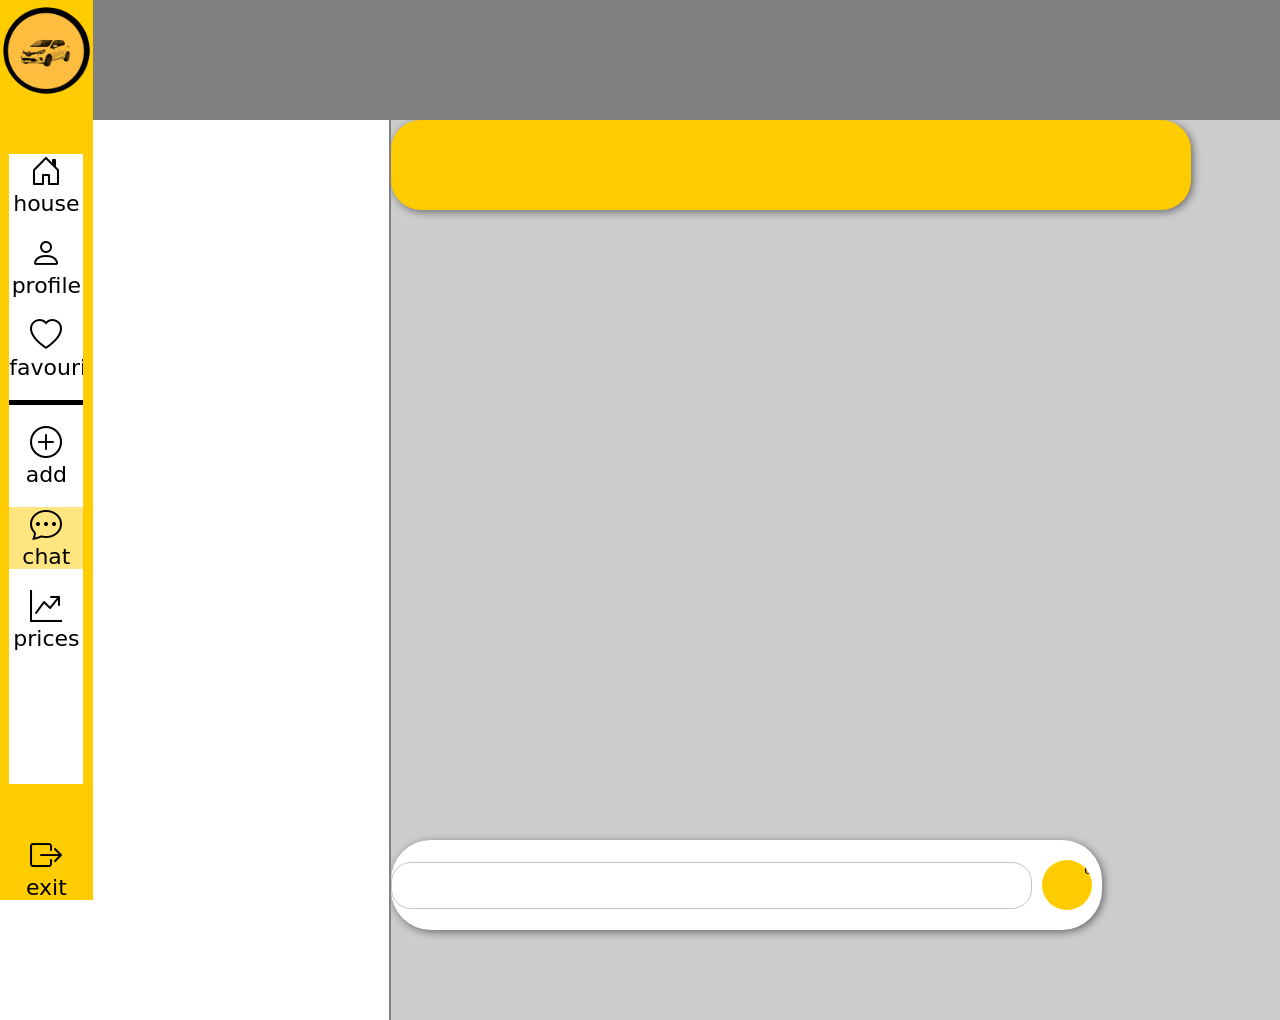
<file: chat.html>
<!DOCTYPE html>
<head>
  <link href="assets/bootstrap-icons/bootstrap-icons.css" rel="stylesheet">
  <link rel="stylesheet" href="assets/css/left.css">
  <link rel="stylesheet" href="assets/css/chat.css">
</head>
<body>
  <main>
    <div class="left" >
      <img src="assets/img/logo/logo.png" class="logo">
      <section>     
        <a  href="index.html"><i class="bi bi-house-door" ></i> <span>house</span></a>
        <a href="profile.html"><i class="bi bi-person"></i> <span>profile</span> </a>
        <a href="favourite.html"><i class="bi bi-heart"></i> <span>favourite</span> </a>
        <div ></div>
        <a><i class="bi bi-plus-circle"></i> <span>add</span> </a>
        <a id="chat" href="chat.html" ><i class="bi bi-chat-dots"></i> <span>chat</span> </a>
        <a><i class="bi bi-graph-up-arrow"></i> <span>prices</span> </a>
      </section>
      <a id="exit" href="index.html"><i class="bi bi-box-arrow-right" ></i> <br> <span>exit</span></a>
    </div>
    <div class="view">
      <div class="pub"></div>
      <div class="chat">
        <div class="names">
          
        </div>
        <div class="chat-block">
          <div class="cell"></div>
          <div class="page"></div>
          <div class="sent">
            <div class="sent-button">o</div>
            <input type="text" >

            
          </div>
        </div>


        
      </div>
    </div>
  </main>
</body>
</file>
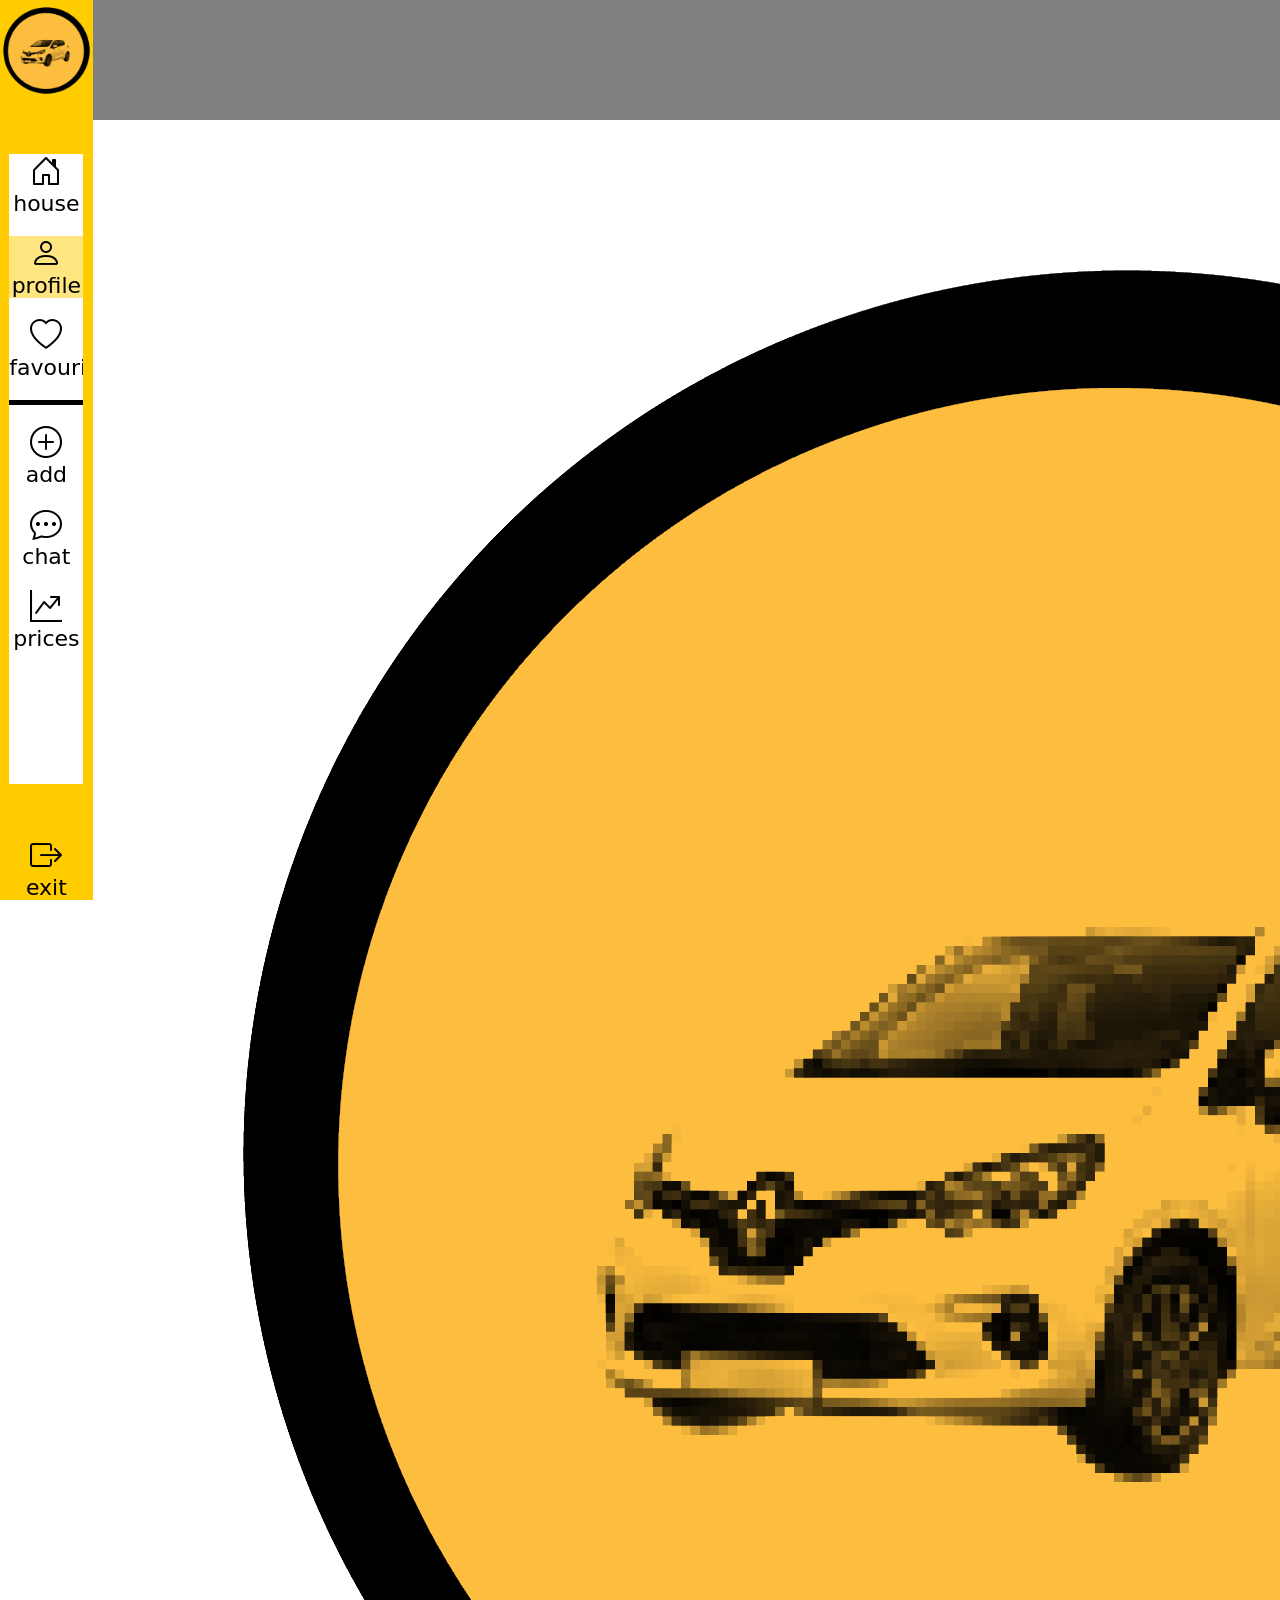
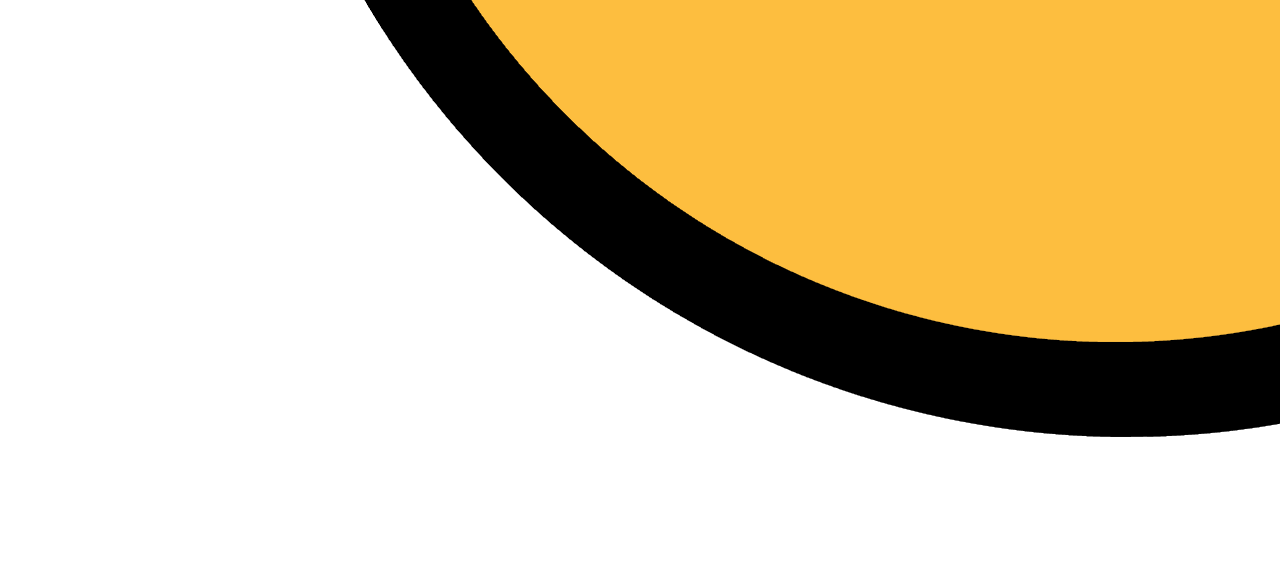
<file: Edite.html>
<!DOCTYPE html>
<head>
  <link href="assets/bootstrap-icons/bootstrap-icons.css" rel="stylesheet">
  <link rel="stylesheet" href="assets/css/left.css">
  <link rel="stylesheet" href="assets/css/profile.css">
  
</head>
<body>
  <main>
    <div class="left" >
      <img src="assets/img/logo/logo.png" class="logo">
      <section>     
        <a  href="index.html"><i class="bi bi-house-door" ></i> <span>house</span></a>
        <a id="profile" href="profile.html"><i class="bi bi-person"></i> <span>profile</span> </a>
        <a href="favourite.html"><i class="bi bi-heart"></i> <span>favourite</span> </a>
        <div ></div>
        <a><i class="bi bi-plus-circle"></i> <span>add</span> </a>
        <a href="chat.html"><i class="bi bi-chat-dots"></i> <span>chat</span> </a>
        <a><i class="bi bi-graph-up-arrow"></i> <span>prices</span> </a>
      </section>
      <a id="exit" href="index.html"><i class="bi bi-box-arrow-right" ></i> <br> <span>exit</span></a>
    </div>
    <div class="view">
      <div class="pub"></div>
      
      <div class="Edite">
        <img src="assets/img/logo/logo.png">
        <div>
          
          
        </div>
      </div>
      
    </div>
  </main>
</file>
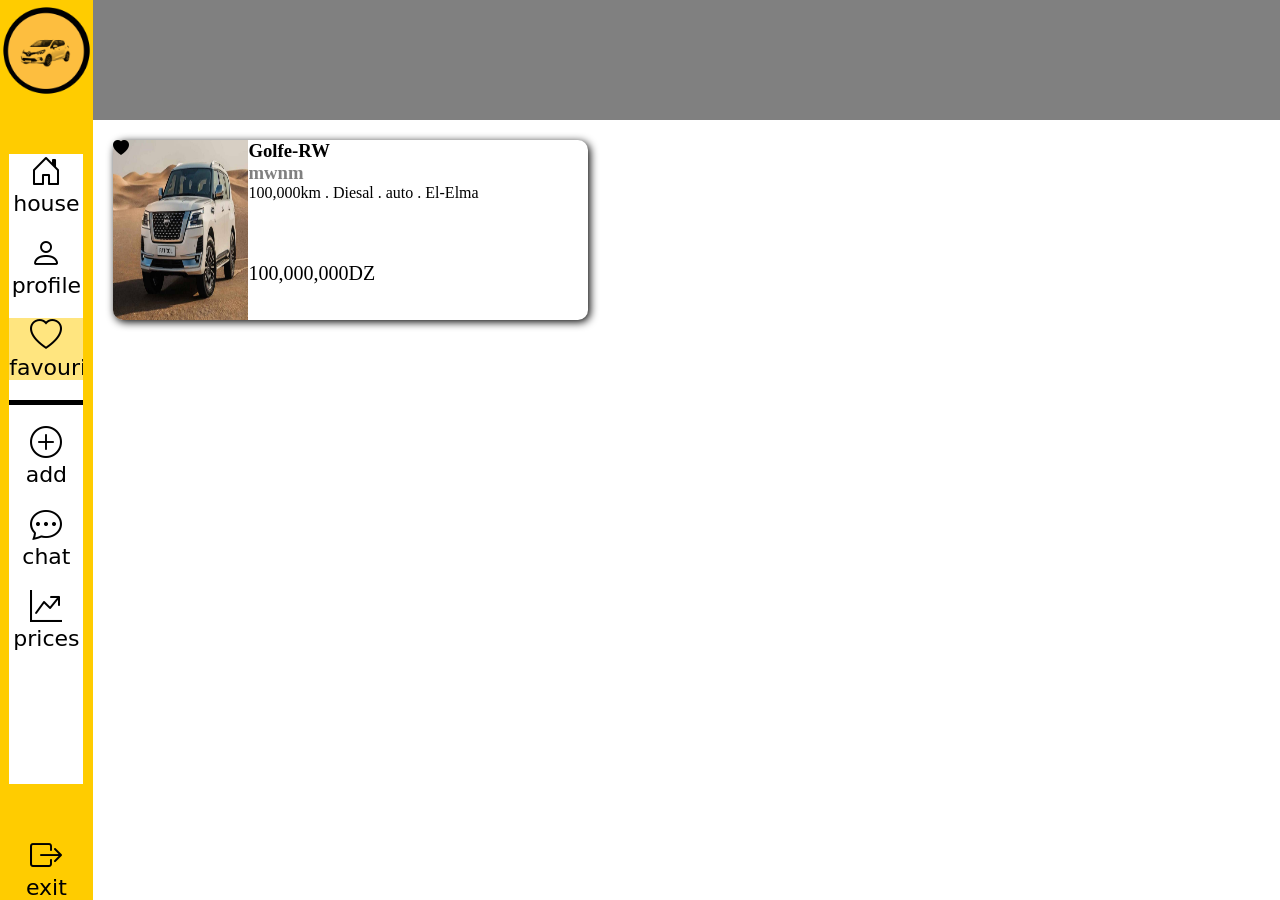
<file: favourite.html>
<!DOCTYPE html>
<head>
  <link href="assets/bootstrap-icons/bootstrap-icons.css" rel="stylesheet">
  <link rel="stylesheet" href="assets/css/left.css">
  <link rel="stylesheet" href="assets/css/favourite.css">
  
</head>
<body>
  <main>
    <div class="left" >
      <img src="assets/img/logo/logo.png" class="logo">
      <section>     
        <a  href="index.html"><i class="bi bi-house-door" ></i> <span>house</span></a>
        <a  href="profile.html"><i class="bi bi-person"></i> <span>profile</span> </a>
        <a id="favourit" href="favourite.html"><i class="bi bi-heart"></i> <span>favourite</span> </a>
        <div ></div>
        <a><i class="bi bi-plus-circle"></i> <span>add</span> </a>
        <a href="chat.html"><i class="bi bi-chat-dots"></i> <span>chat</span> </a>
        <a><i class="bi bi-graph-up-arrow"></i> <span>prices</span> </a>
      </section>
      <a id="exit" href="index.html"><i class="bi bi-box-arrow-right" ></i> <br> <span>exit</span></a>
    </div>
    <div class="view">
      <div class="pub"></div>
      <div class="favourit">
        <img src="assets/img/Good/5.jpg">
        <i class="bi bi-heart-fill"></i>
        <div class="">
          <h3 class="titre">Golfe-RW</h3>
          <h3 class="model">mwnm</h3>
          <span class="km">100,000km</span>
          <span>.</span>
          <span class="mazot">Diesal</span>
          <span>.</span>
          <span class="control">auto</span>
          <span>.</span>
          <span class="place">El-Elma</span>
          <p class="price">100,000,000DZ</p>
        </div>
      </div>
      
    </div>
  </main>
</file>
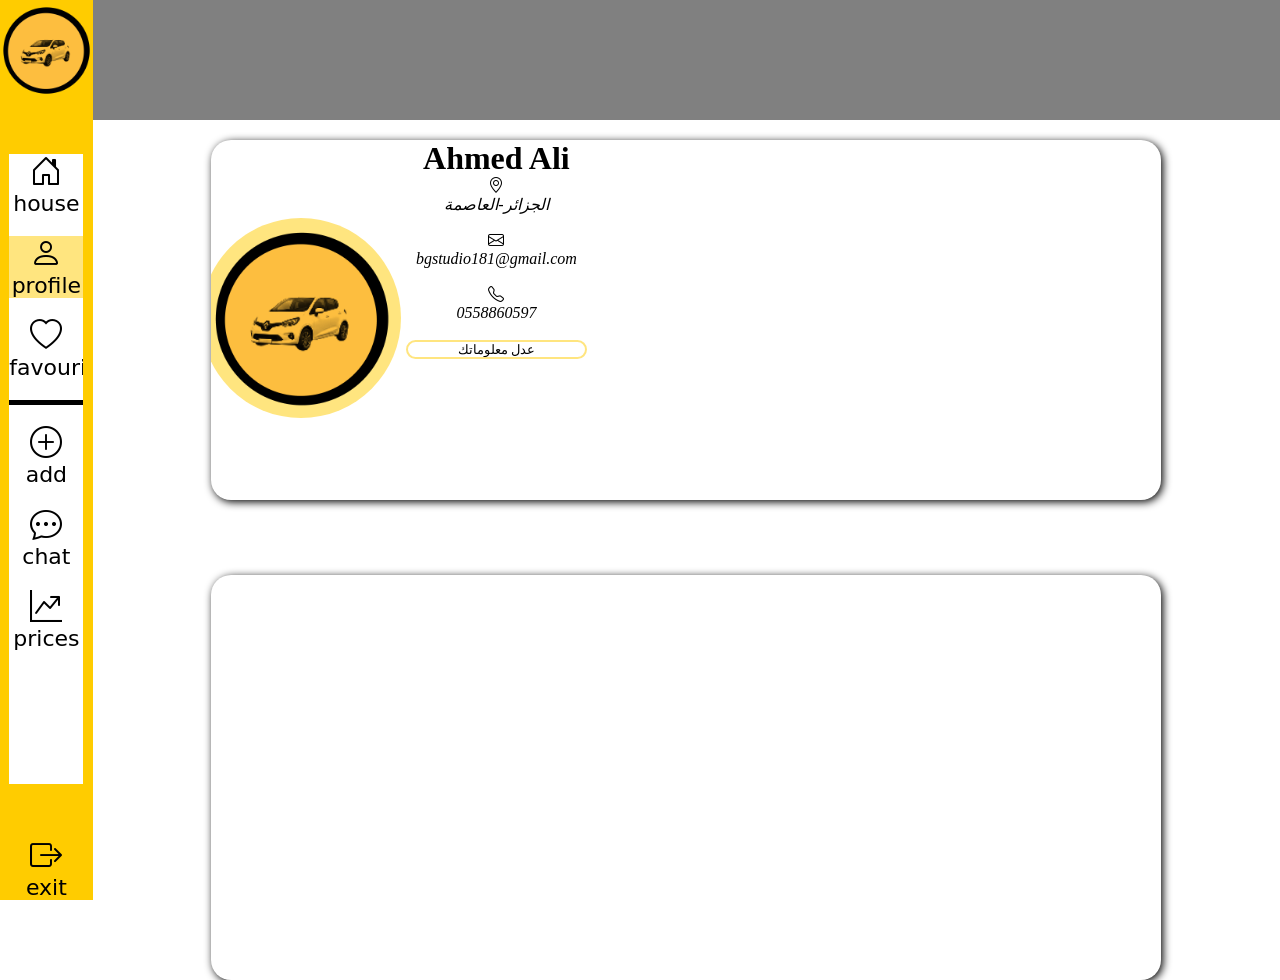
<file: profile.html>
<!DOCTYPE html>
<head>
  <link href="assets/bootstrap-icons/bootstrap-icons.css" rel="stylesheet">
  <link rel="stylesheet" href="assets/css/left.css">
  <link rel="stylesheet" href="assets/css/profile.css">
  
</head>
<body>
  <main>
    <div class="left" >
      <img src="assets/img/logo/logo.png" class="logo">
      <section>     
        <a  href="index.html"><i class="bi bi-house-door" ></i> <span>house</span></a>
        <a id="profile" href="profile.html"><i class="bi bi-person"></i> <span>profile</span> </a>
        <a href="favourite.html"><i class="bi bi-heart"></i> <span>favourite</span> </a>
        <div ></div>
        <a><i class="bi bi-plus-circle"></i> <span>add</span> </a>
        <a href="chat.html"><i class="bi bi-chat-dots"></i> <span>chat</span> </a>
        <a><i class="bi bi-graph-up-arrow"></i> <span>prices</span> </a>
      </section>
      <a id="exit" href="index.html"><i class="bi bi-box-arrow-right" ></i> <br> <span>exit</span></a>
    </div>
    <div class="view">
      <div class="pub"></div>
      <div class="information">
        <div class="photo">
          <img src="assets/img/logo/logo.png">
        </div>
        <div>
          <h1>Ahmed Ali</h1>
          <i class="bi bi-geo-alt"><p class="position">الجزائر-العاصمة</p></i>
          <br>
          <i class="bi bi-envelope"><p class="email">bgstudio181@gmail.com</p></i>
          <br>
          <i class="bi bi-telephone"><p class="phone">0558860597</p></i>
          <br>
          <button>عدل معلوماتك</button>
        </div>     
      </div>
      <div class="setting">
        
      </div>
      
    </div>
  </main>
</file>
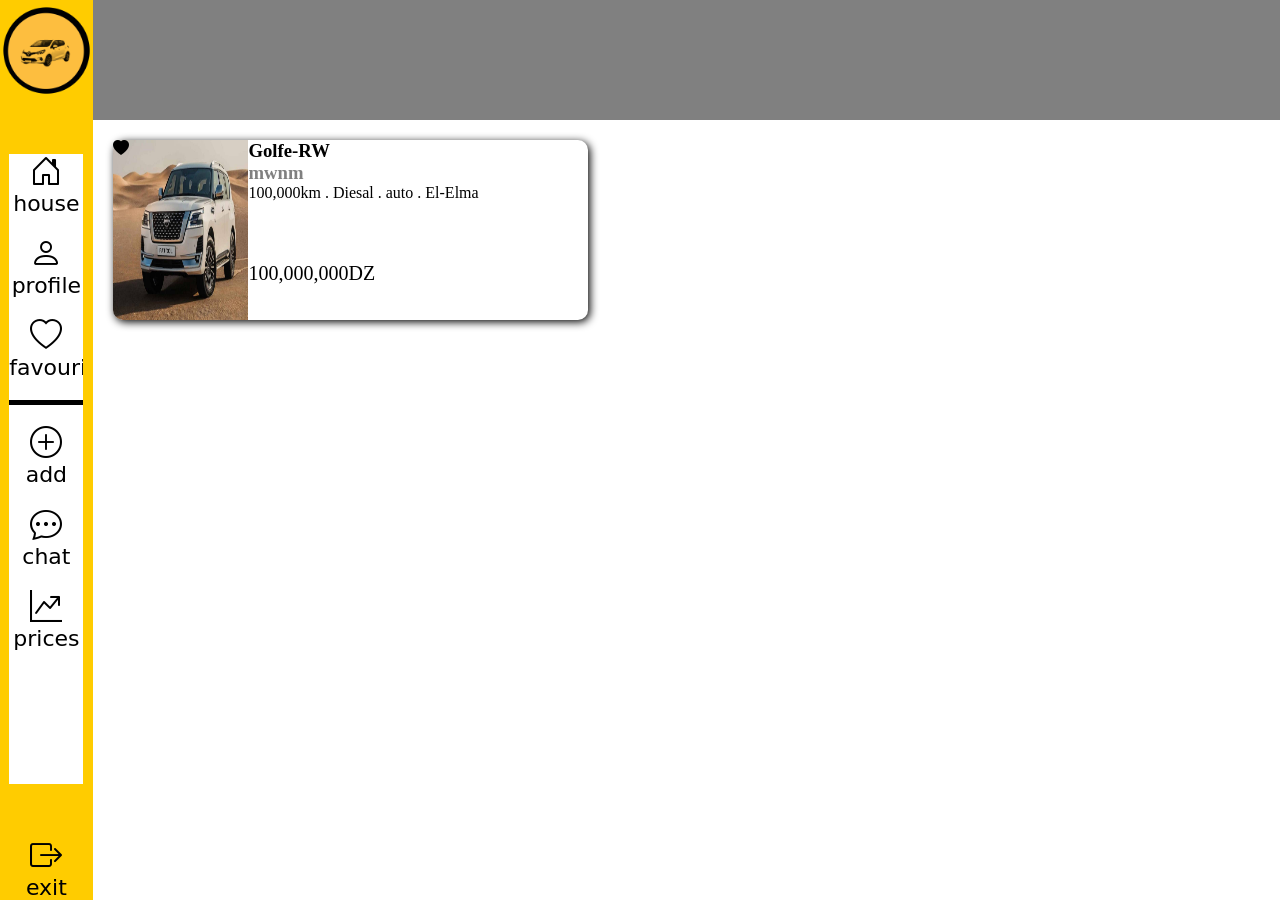
<file: Sher.html>
<!DOCTYPE html>
<head>
  <link href="assets/bootstrap-icons/bootstrap-icons.css" rel="stylesheet">
  <link rel="stylesheet" href="assets/css/left.css">
  <link rel="stylesheet" href="assets/css/favourite.css">
  
</head>
<body>
  <main>
    <div class="left" >
      <img src="assets/img/logo/logo.png" class="logo">
      <section>     
        <a  href="index.html"><i class="bi bi-house-door" ></i> <span>house</span></a>
        <a  href="profile.html"><i class="bi bi-person"></i> <span>profile</span> </a>
        <a id="profile" href="favourite.html"><i class="bi bi-heart"></i> <span>favourite</span> </a>
        <div ></div>
        <a><i class="bi bi-plus-circle"></i> <span>add</span> </a>
        <a href="chat.html"><i class="bi bi-chat-dots"></i> <span>chat</span> </a>
        <a><i class="bi bi-graph-up-arrow"></i> <span>prices</span> </a>
      </section>
      <a id="exit" href="index.html"><i class="bi bi-box-arrow-right" ></i> <br> <span>exit</span></a>
    </div>
    <div class="view">
      <div class="pub"></div>
      <div class="favourit">
        <img src="assets/img/Good/5.jpg">
        <i class="bi bi-heart-fill"></i>
        <div class="">
          <h3 class="titre">Golfe-RW</h3>
          <h3 class="model">mwnm</h3>
          <span class="km">100,000km</span>
          <span>.</span>
          <span class="mazot">Diesal</span>
          <span>.</span>
          <span class="control">auto</span>
          <span>.</span>
          <span class="place">El-Elma</span>
          <p class="price">100,000,000DZ</p>
        </div>
      </div>
      
    </div>
  </main>
</file>
<file: assets/css/left.css>
*{
  padding: 0;
  margin: 0;
  overflow: hidden;
}
main{
  display: flex;
}
.left{
  display: flex;
  flex-direction: column;
  gap: 20px;

  background: rgb(255,204,0);
  height: 100vh;
  width: 100px;
  text-align: center;
}
.left section{
  display: flex;
  flex-direction: column;
  gap: 20px;
  background:white;
  height: 70vh;
  width: 80%;
  margin: auto;
}
.logo{
  place-self: center;
  width: 100px;
}
.left div{
  align-self: center;
  height: 5px;
  width: 256px;
  background: black;
  
}
.left a{
  text-decoration: none;
  color: black ;
}
.left i{
  font-size: 32px;
}
.left span{
  font-family: system-ui, -apple-system, sans-serif;
  font-size: 22px;
}
.view{
  background: none;
  width: 100%;
}
.pub{
  height: 120px;
  place-self:center;
  background:gray;
  max-width:100% ;
  min-width:100%;
}
</file>
<file: assets/css/chat.css>
#chat{
  background: rgb(255,204,0,0.5);
}

.chat{
  display: flex;
  flex-direction: row;
}
.names{
  height: 100vh;
  width: 25%;
  background:;
  border-right: 2px gray solid;
}
.chat-block{
  
  height: 100vh;
  width: 75%;
  background:rgba(200,200,200,0.9);

}
.cell{
  place-self: center;
  width: 90%;
  height: 10vh;
  background: rgba(255,204,0,1);
  box-shadow: 2px 2px 8px dimgrey;
  border-radius: 30px;
}


.page{
  height: 70vh;
}

.sent{
  
  display: flex;
  flex-direction: row;
  gap: 10px;
  place-self: center;
  border-radius: 40px;
  height: 10vh;
  width: 80%;
  background:white;
  box-shadow: 2px 2px 8px dimgrey;
  direction: rtl;
  align-items: center;
}
.sent-button{
  margin-right: 10px ;
  height: 50px;
  width: 50px;
  border-radius: 50%;
  background:rgba(255,204,0,1);
}
input{
  border-radius:20px;
  width: 90%;
  height: 5vh;
  background:none;
  border: 1px hwb(0 77% 23%) solid;
}
</file>
<file: assets/css/profile.css>
#profile{
  background: rgb(255,204,0,0.5);
}
.information{
  display: flex;
  width: 80%;
  height: 40vh;
  box-shadow: 2px 2px 8px black;
  border-radius: 20px;
  margin: auto;
  margin-top: 20px;
}
.information .photo{
  align-content: center;
}
.information div{
  text-align: center;
  direction: rtl;
  width: 20%;
  height: 100% ;
}
.information img{
  margin: auto;
  width: 200px;
  height: 200px;
  border-radius: 50% ;
  background:rgba(255,204,0,0.5);
}
.information i{
  
}
.information button{
  background: none;
  border-radius: 10px;
  border: 2px rgba(255,204,0,0.5) solid ;
  width: 95%;
  margin: auto;
}
.setting{
  display: flex;
  width: 80%;
  height: 45vh;
  box-shadow: 2px 2px 8px black;
  border-radius: 20px;
  margin: auto;
  margin-top: 75px;
}




.sing-in{
  display: flex;
  width: 60%;
  height: 85vh;
  box-shadow: 2px 2px 8px black;
  border-radius: 20px;
  margin: auto;
  margin-top: 20px;
}
.sing-in div{
  width: 100%;
  background: red;
  margin-top: 20%;
}
.name{
  background:;
  width: 50%;
  height: 20px;
  
}
.sing-in div input{
  border-radius: 20px;
  width: 40%;
  height: 10%;
  margin-left: ;
  margin-top: 5%;
}
</file>
<file: assets/css/favourite.css>
#favourit{
  background: rgb(255,204,0,0.5);
}

.favourit{
  display: flex;
  grid-template-columns: repeat(3);
  overflow: hidden;
  margin-left: 20px;
  margin-top: 20px;
  width: 40%;
  height: 20%;
  box-shadow: 2px 2px 8px black;
  border-radius: 10px;
}
.favourit img{
  height: 100%;
  width: 40%;
}
.favourit i{
  position: absolute;
}
.favourit div{
  background: ;
  width: 100%;
}
.titre{
  font-weight: bold;
}

.model{
  color: gray;
}


.price{
  font-size: 20px;
  margin-top: 60px;
}
</file>
